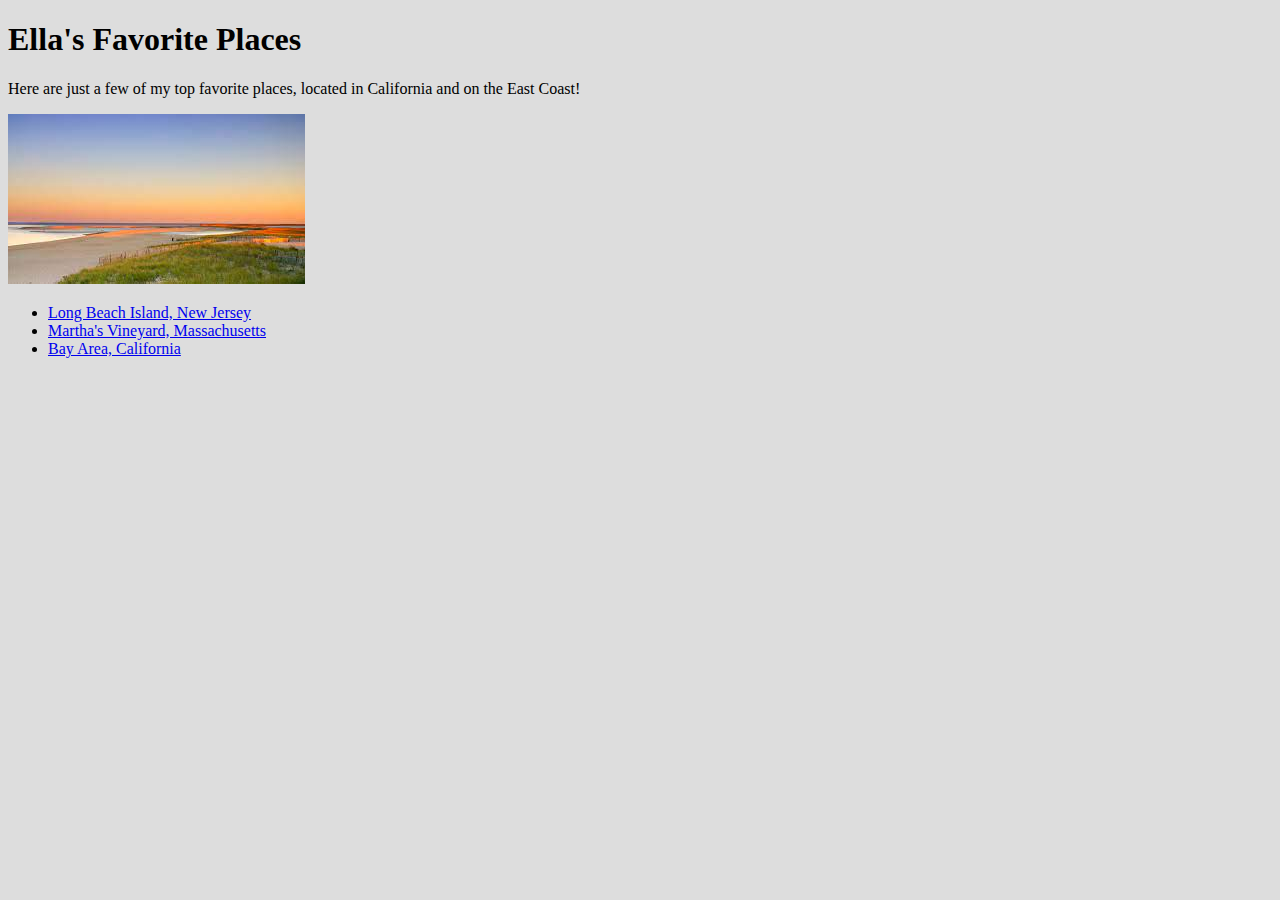
<file: index.html>
<!DOCTYPE html>

<html>
<head>
<title>Ella's Favorite Places</title>
</head>

<body>
<h1>Ella's Favorite Places</h1>
<p>Here are just a few of my top favorite places, located in California and on the East Coast!</p>

<link href="style.css" type="text/css" rel="stylesheet"/>

<img src="mv.jpg" width="" height="" alt=""/>

<ul>
<li><a href="lbi.html">Long Beach Island, New Jersey</a></li>
<li><a href="mv.html">Martha's Vineyard, Massachusetts</a></li>
<li><a href="bayarea.html">Bay Area, California</a></li>
</ul>
<br/>

</body>
</html>
</file>
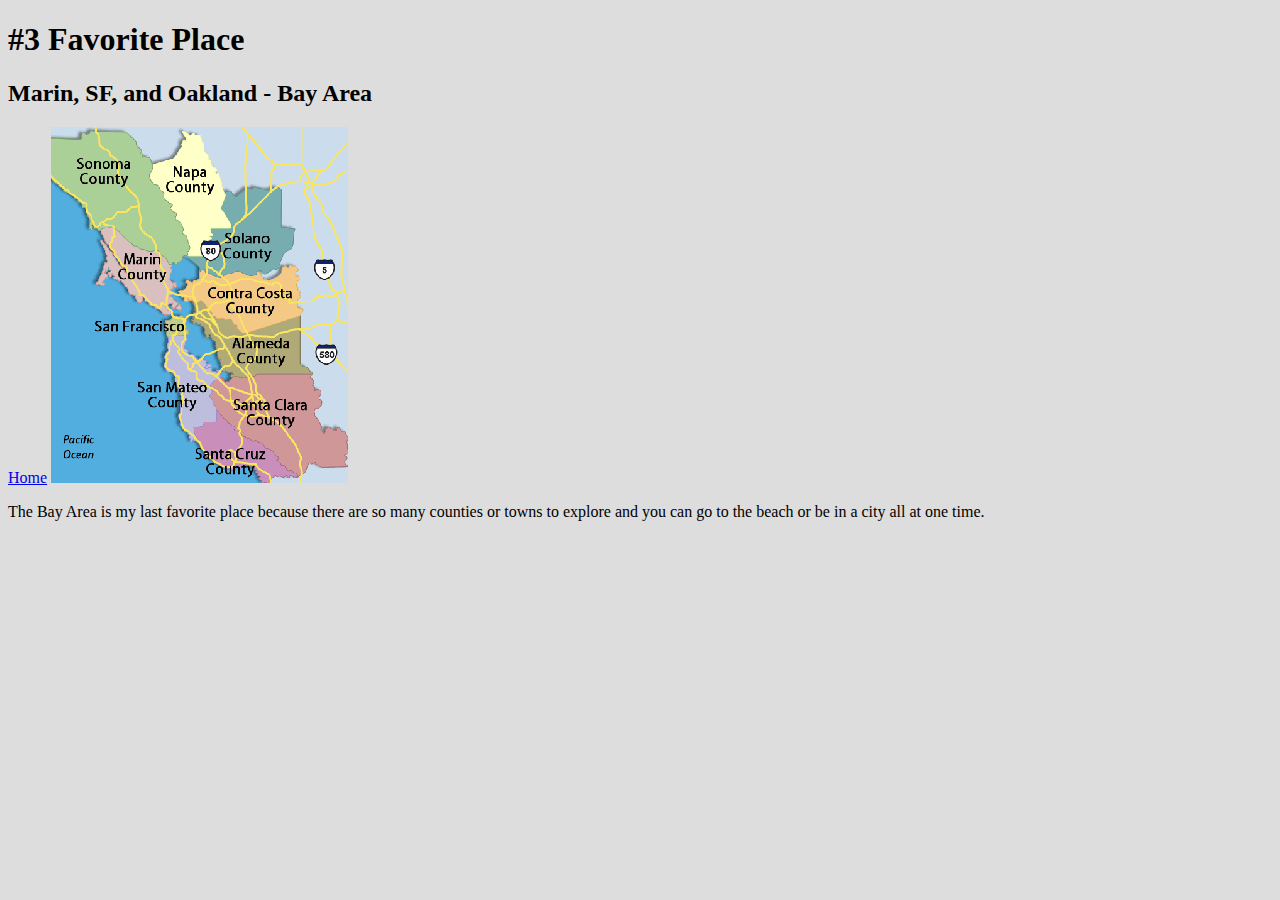
<file: bayarea.html>
<!DOCTYPE html>

<html>
<head>
<title>Bay Area, CA - Ella's Favorite Places</title>
</head>

<link href="style.css" type="text/css" rel="stylesheet"/>


<body>
<h1>#3 Favorite Place</h1>
<h2>Marin, SF, and Oakland - Bay Area</h2>

<a href="index.html">Home</a></body>

<img src="california-bay-area-297x356.png" width="" height="" alt=""/>

<p>The Bay Area is my last favorite place because there are so many counties or towns to explore and you can go to the beach or be in a city all at one time.</p>



</body>
</html>
</file>
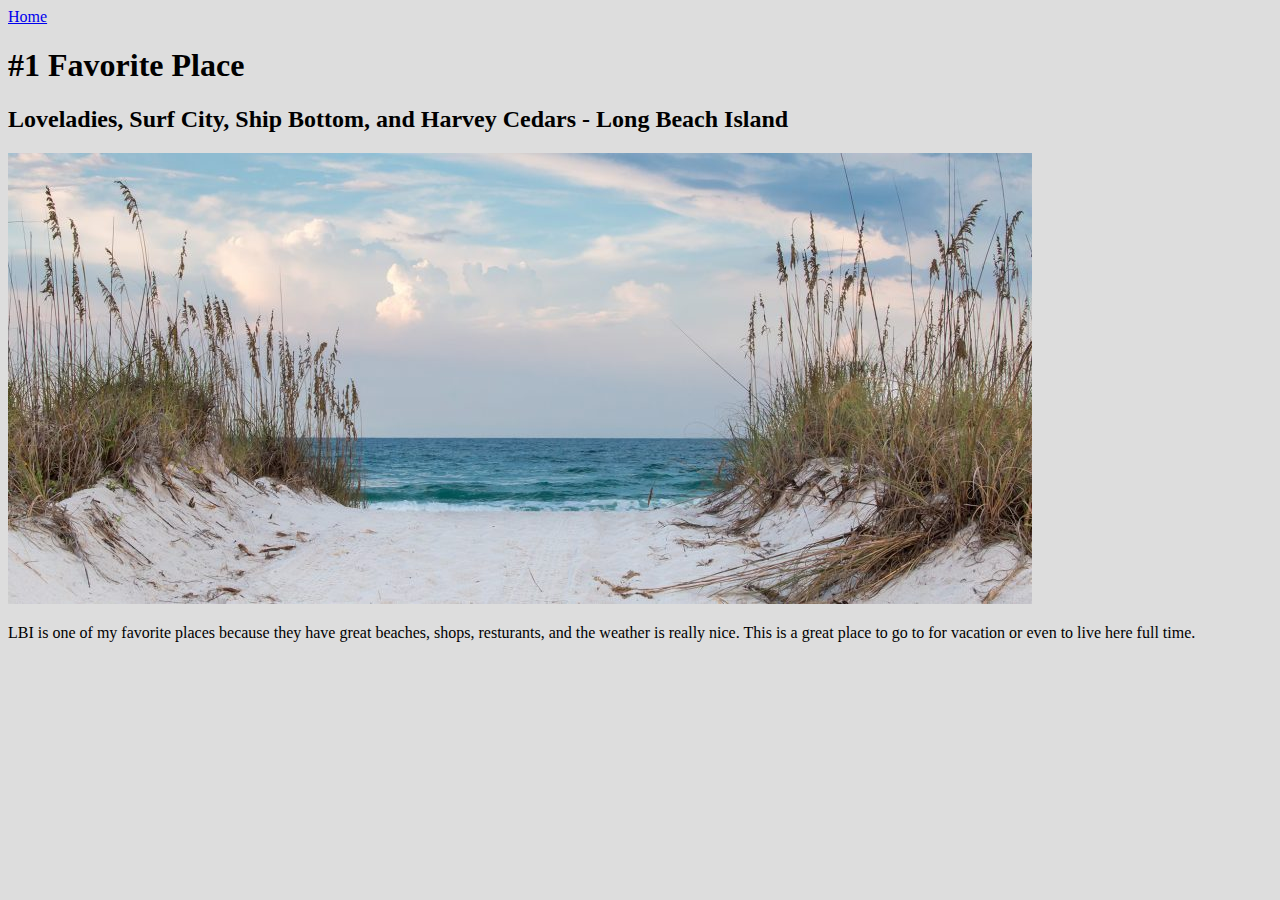
<file: lbi.html>
<!DOCTYPE html> 

<html>
	<head>
		<title>Long Beach Island, NJ - Ella's Favorite Places</title>
		<link href="style.css" type="text/css" rel="stylesheet"/>
		</head>

		<a href="index.html">Home</a></body>

		<body>
			<h1>#1 Favorite Place</h1>
			<h2>Loveladies, Surf City, Ship Bottom, and Harvey Cedars - Long Beach Island</h2> 

			<img src="lbi.jpg" width="" height="" alt=""/>

			<p>LBI is one of my favorite places because they have great beaches, shops, resturants, and the weather is really nice. This is a great place to go to for vacation or even to live here full time.</p>


			
			
		</body>
</html>
</file>
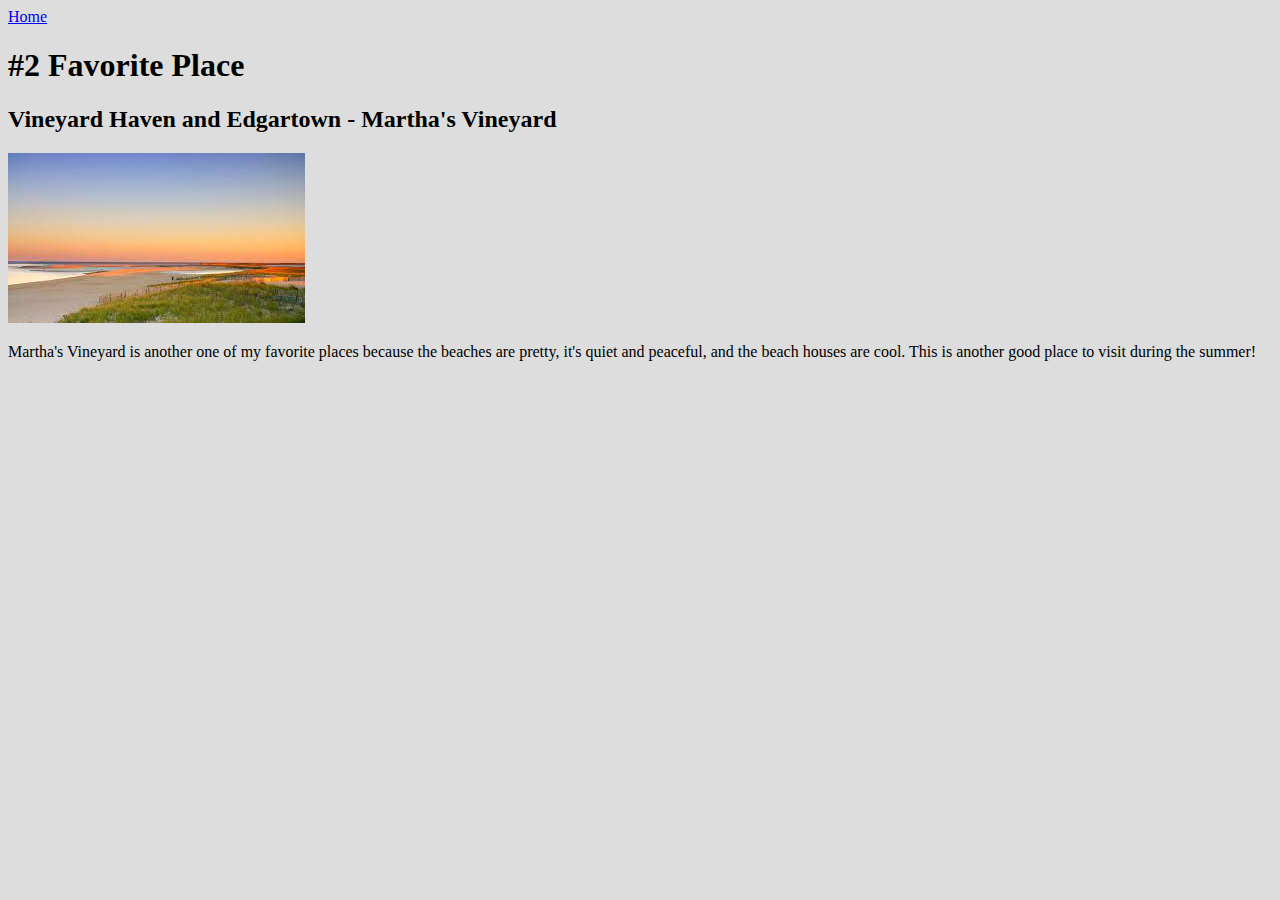
<file: mv.html>
<!DOCTYPE html> 

<html>
	<head>
		<title>Martha's Vineyard, MA - Ella's Favorite Places</title>
		<link href="style.css" type="text/css" rel="stylesheet"/>
		</head>

		<a href="index.html">Home</a></body>

		<body>
			<h1>#2 Favorite Place</h1>
			<h2>Vineyard Haven and Edgartown - Martha's Vineyard</h2>

			<img src="mv.jpg" width="" height="" alt=""/>


			<p>Martha's Vineyard is another one of my favorite places because the beaches are pretty, it's quiet and peaceful, and the beach houses are cool. This is another good place to visit during the summer!</p>


		</body>
</html>
</file>
<file: style.css>
body {
background-color: #DDDDDD;
}

h1 {

font-family: Verdana, serif;
font-weight: normal
color: #202C39;
}

p {
font-family: Verdana, serif;
font-weight: normal
color: #202C39; 
}

ul {

font-family: Verdana, serif;
font-weight: normal
color: #202C39;  
}


img{
{border-style: double;}

}
</file>
